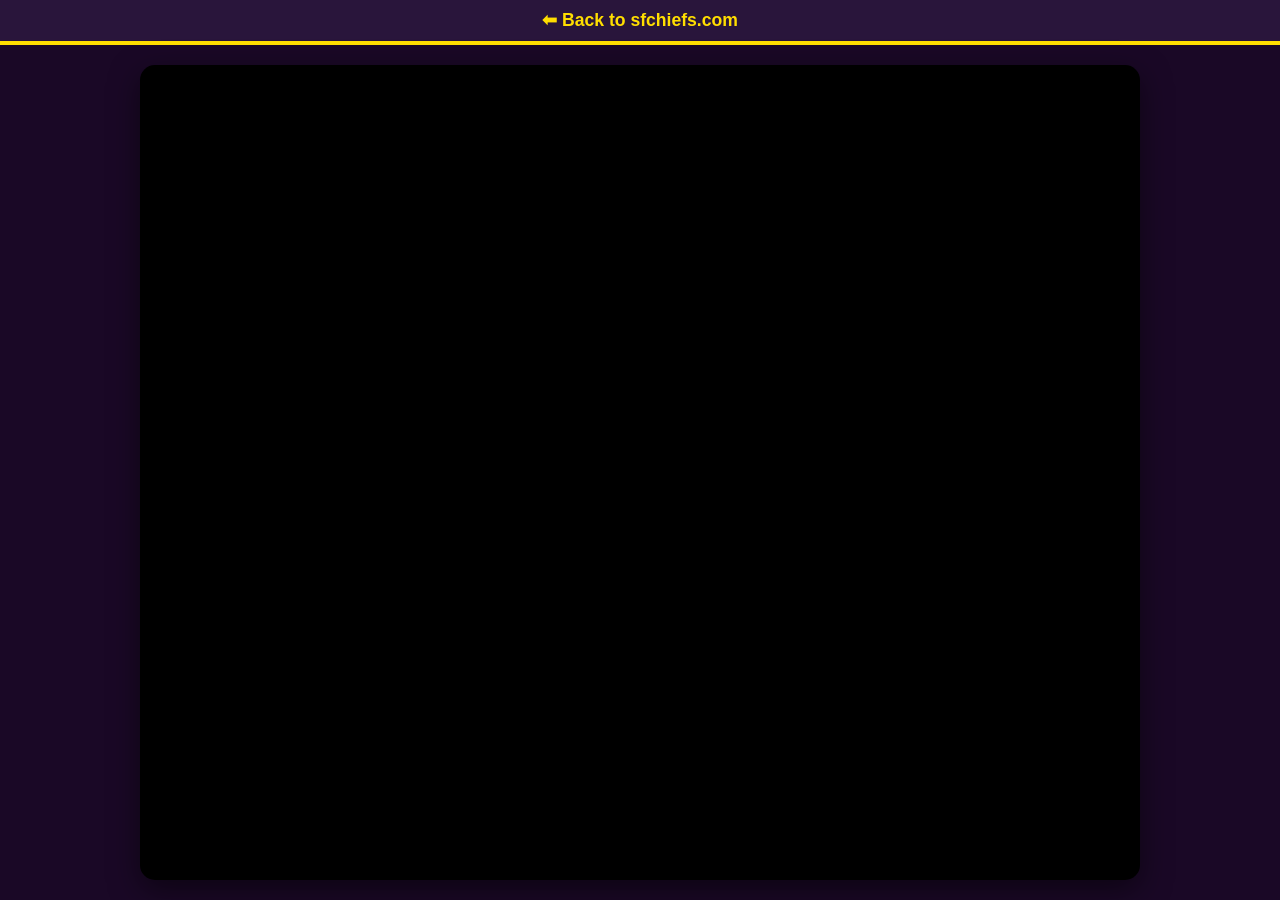
<file: play.html>
<!DOCTYPE html>
<html lang="en">
<head>
    <meta charset="UTF-8">
    <meta name="viewport" content="width=device-width, initial-scale=1.0">
    <title>Playing on sfchiefs.com</title>
    <style>
        body {
            background-color: #1a0826;
            margin: 0;
            padding: 0;
            font-family: sans-serif;
            color: #fff;
            display: flex;
            flex-direction: column;
            align-items: center;
            height: 100vh;
        }
        header {
            width: 100%;
            background-color: #29153b;
            padding: 10px 0;
            text-align: center;
            border-bottom: 4px solid #ffde00;
        }
        .back-btn {
            color: #ffde00;
            text-decoration: none;
            font-weight: bold;
            font-size: 1.1rem;
        }
        .game-container {
            flex-grow: 1;
            width: 90%;
            max-width: 1000px;
            margin: 20px 0;
            background-color: #000;
            border-radius: 15px;
            overflow: hidden;
            box-shadow: 0 10px 30px rgba(0,0,0,0.5);
        }
        iframe {
            width: 100%;
            height: 100%;
            border: none;
        }
    </style>
</head>
<body>

    <header>
        <a href="index.html" class="back-btn">⬅ Back to sfchiefs.com</a>
    </header>

    <div class="game-container">
        <iframe id="arcade-frame" src="" allowfullscreen></iframe>
    </div>

    <script>
        // Clean URL data distribution paths matching safe gaming repositories
               // Active web game links
        const gameUrls = {
            "subway-surfers": "gamedistribution.com",
            "retro-bowl": "gamedistribution.com",
            "smash-karts": "gamedistribution.com"
        };

        };

        // Reads the URL tag name to swap out game streams instantly
        const urlParams = new URLSearchParams(window.location.search);
        const gameKey = urlParams.get('game');

        if (gameUrls[gameKey]) {
            document.getElementById('arcade-frame').src = gameUrls[gameKey];
            document.title = gameKey.replace('-', ' ').toUpperCase() + " | sfchiefs.com";
        } else {
            document.querySelector('.game-container').innerHTML = "<h2 style='text-align:center; padding-top:20%;'>Game Not Found.</h2>";
        }
    </script>

</body>
</html>
</file>
